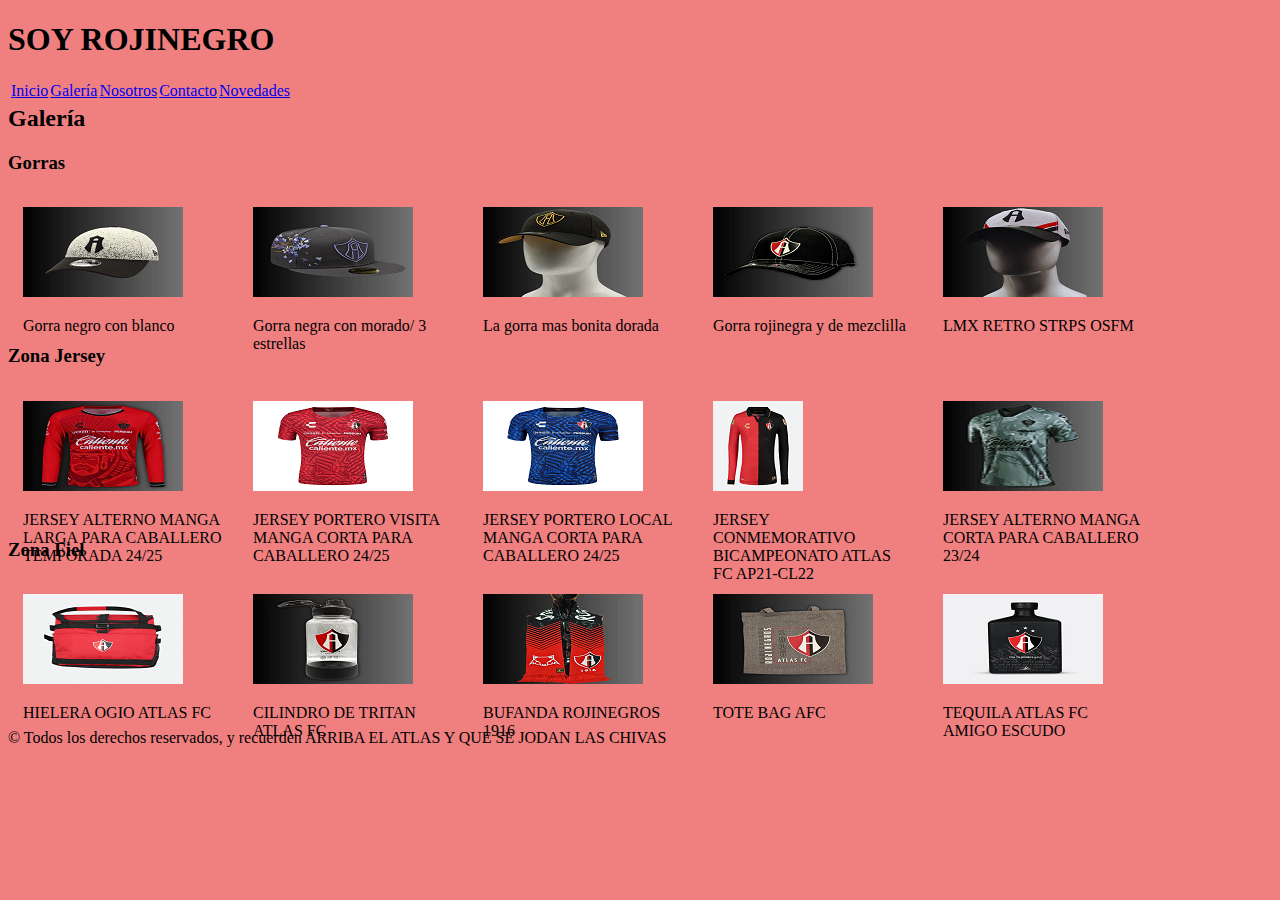
<file: galeria.html>
<!DOCTYPE  html>
<html>
 <head>
   <title>SOY ROJINEGRO</title>
   <meta charset="UTF-8">
   <link rel="stylesheet" href="EstiloGaleria.css"
 </head>
 <body>
  <div>
   <h1>SOY ROJINEGRO</h1>
   <ul id="menu">
    <li><a href="index.html">Inicio</a></li>
    <li><a href="galeria.html">Galería</a></li>
    <li><a href="nosotros.html">Nosotros</a></li>
    <li><a href="contacto.html">Contacto</a></li>
    <li><a href="novedades.html">Novedades</a></li>
   </ul>
  </div>
  <div>
   <p style="clear:both;"></p> 
   <h2>Galería</h2>
      <h3>Gorras</h3>
           <div id="Gorra_Blanca" class="ficha"><a href="GALERIA/gorra1.webp"><img src="GALERIA/gorra1_mini.png" alt="Gorra Blanca" /></a> 
                      <p>Gorra negro con blanco</p> </div>
           <div id="Gorra_Morada" class="ficha"><a href="GALERIA/gorra2.webp"><img src="GALERIA/gorra2_mini.png" alt="Gorra negra/morado" /></a>
                      <p>Gorra negra con morado/ 3 estrellas</p> </div>
           <div id="Gorra_dorada" class="ficha"><a href="GALERIA/gorra3.webp"><img src="GALERIA/gorra3_mini.png" alt="Gorra Dorada" /></a>
                      <p>La gorra mas bonita dorada</p> </div>
           <div id="Gorra_tradicional" class="ficha"><a href="GALERIA/gorra4.webp"><img src="GALERIA/gorra4_mini.png" alt="Gorra Tradional" /></a> 
                      <p>Gorra rojinegra y de mezclilla</p> </div>
           <div id="Gorra_Gris" class="ficha"><a href="GALERIA/gorra5.webp"><img src="GALERIA/gorra5_mini.png" alt="Gorra gris con rojo" /></a>
                      <p>LMX RETRO STRPS OSFM</p> </div>
      <p style="clear:both;"></p> 
      <h3>Zona Jersey</h3>
           <div id="Alterno" class="ficha"><a href="GALERIA/jersey1.webp"><img src="GALERIA/jersey1_mini.png" alt="jersey alternativa" /></a>
                      <p>JERSEY ALTERNO MANGA LARGA PARA CABALLERO TEMPORADA 24/25</p> </div>
           <div id="Portero" class="ficha"><a href="GALERIA/jersey2.webp"><img src="GALERIA/jersey2_mini.png" alt="jersey portero" /></a> 
                      <p>JERSEY PORTERO VISITA MANGA CORTA PARA CABALLERO 24/25</p> </div>
           <div id="Portero_2" class="ficha"><a href="GALERIA/jersey3.webp"><img src="GALERIA/jersey3_mini.png" alt="Portero Azul" /></a>
                      <p>JERSEY PORTERO LOCAL MANGA CORTA PARA CABALLERO 24/25</p> </div>
           <div id="Bicampeon" class="ficha"><a href="GALERIA/jersey4.webp"><img src="GALERIA/jersey4_mini.png" alt="Jersey exclusiva Bicampeon" /></a> 
                      <p>JERSEY CONMEMORATIVO BICAMPEONATO ATLAS FC AP21-CL22</p> </div>
	   <div id="Call Of Duty" class="ficha"><a href="GALERIA/jersey5.webp"><img src="GALERIA/jersey5_mini.png" alt="Jersey Call Of Duty" /></a> 
                      <p>JERSEY ALTERNO MANGA CORTA PARA CABALLERO 23/24</p> </div>
       <p style="clear:both;"></p> 
      <h3>Zona Fiel</h3>
           <div id="hielera" class="ficha"><a href="GALERIA/zonafiel1.webp"><img src="GALERIA/zonafiel1_mini.png" alt="Hielera Rojinegra" /></a>
                      <p>HIELERA OGIO ATLAS FC</p> </div>
           <div id="Termo" class="ficha"><a href="GALERIA/zonafiel2.webp"><img src="GALERIA/zonafiel2_mini.png" alt="Termo Rojinegro" /></a> 
                      <p>CILINDRO DE TRITAN ATLAS FC</p> </div>
           <div id="Bufandas" class="ficha"><a href="GALERIA/zonafiel3.webp"><img src="GALERIA/zonafiel3_mini.png" alt="Bufanda rojinegra" /></a>
                      <p>BUFANDA ROJINEGROS 1916</p> </div>
           <div id="Tote bag" class="ficha"><a href="GALERIA/zonafiel4.webp"><img src="GALERIA/zonafiel4_mini.png" alt="bolsa del atlas" /></a> 
                      <p>TOTE BAG AFC</p> </div>
	   <div id="Tequila" class="ficha"><a href="GALERIA/zonafiel5.webp"><img src="GALERIA/zonafiel5_mini.png" alt="Frasco de tequila" /></a> 
                      <p>TEQUILA ATLAS FC AMIGO ESCUDO</p> </div>
       <p style="clear:both;"></p>
</div>
  <div>&copy; Todos los derechos reservados, y recuerden ARRIBA EL ATLAS Y QUE SE JODAN LAS CHIVAS</div>
 </body>
 </html>
</file>
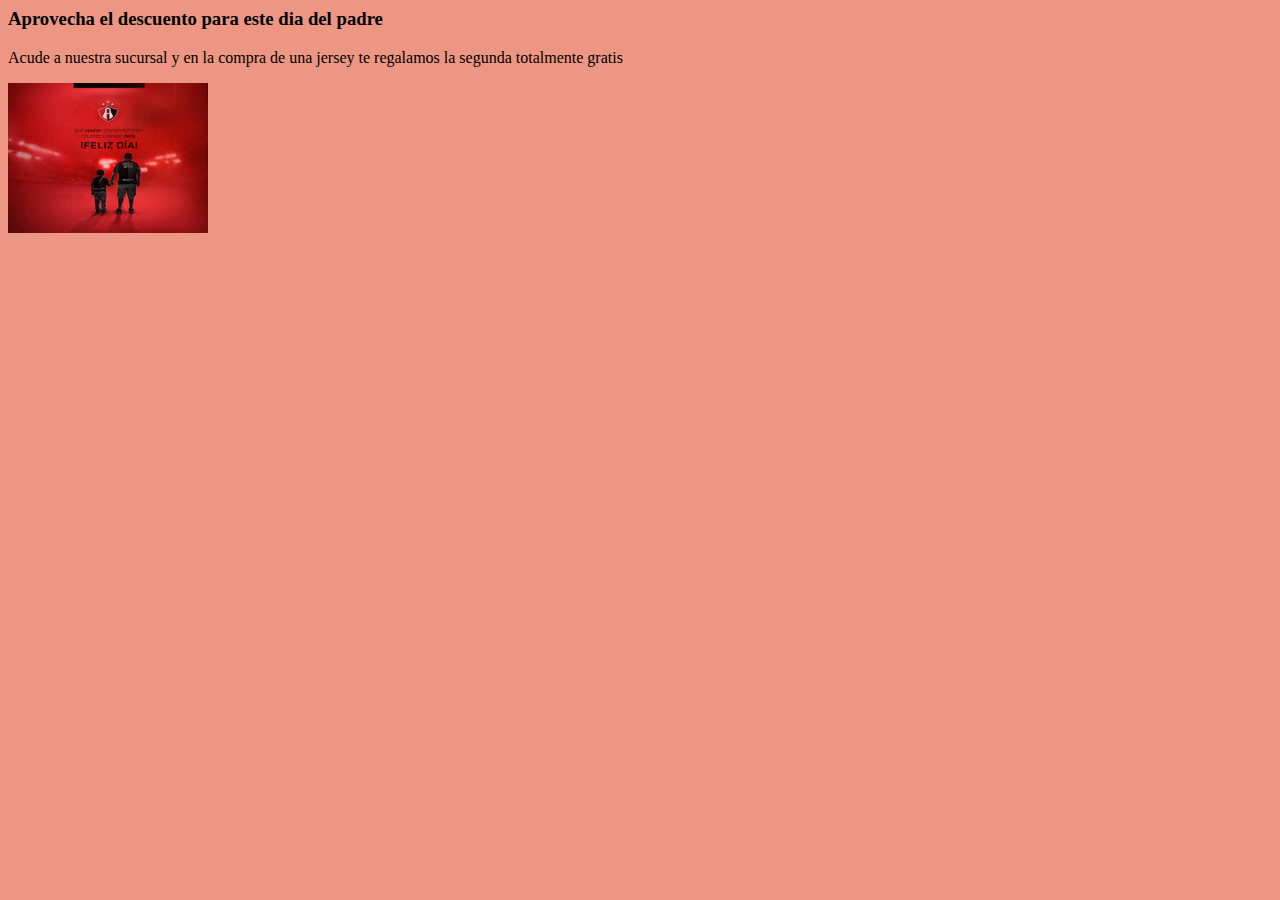
<file: Publicidad.html>
<DOCTYPE html>
<html lang='es'>
<head>
      <meta charset= 'UFT-8'>
</head>
<body style = "background-color:#ed9683;">	

     <h3>Aprovecha el descuento para este dia del padre</h3>
     <p>Acude a nuestra sucursal y en la compra de una jersey te regalamos la segunda totalmente gratis</p>
     <img src="dp.jpg" width="200" height="150" alt="anuncio" />
</body>
</html>
</file>
<file: EstiloGaleria.css>
html{
margin:0;
padding:0;
box-sizing:border-box;
}
body{
background-color:#F08080
}
div.ficha{
width:200px;
height:120px;
float:left;
margin:15px;
}
ul#menu{
margin:1px;
padding:1px;
list-style-type:none

}
#menu li{
background color:#000000
border:lightblue 3px solid;
margin:1px;
float:left;
}
</file>
